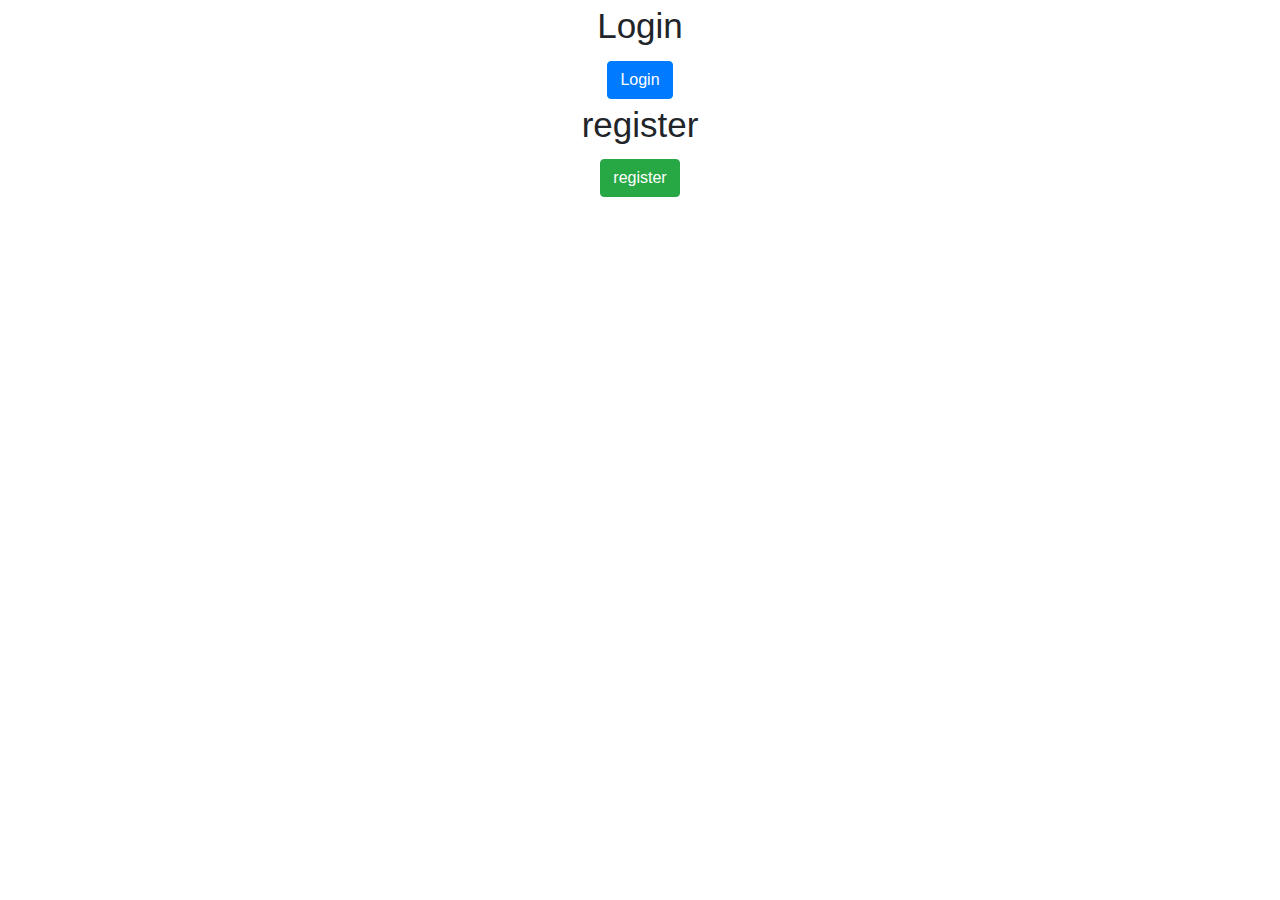
<file: templates/index.html>
<!-- /templates/index.html -->
<html>
	<head style="text-align: center; background: navy">
		<link rel="stylesheet" href="https://stackpath.bootstrapcdn.com/bootstrap/4.3.1/css/bootstrap.min.css" integrity="sha384-ggOyR0iXCbMQv3Xipma34MD+dH/1fQ784/j6cY/iJTQUOhcWr7x9JvoRxT2MZw1T" crossorigin="anonymous">
    </head>
    <body>
		<div style="text-align: center;">
			<label style='font-size:35;'>Login</label><br>
			<a href="/login"><button class='btn btn-primary'>Login</button></a><br>
			<label style='font-size:35;'>register</label><br>
			<a href="/reg"><button class='btn btn-success' >register</button></a>
		</div>
		
    </body>
</html>
</file>
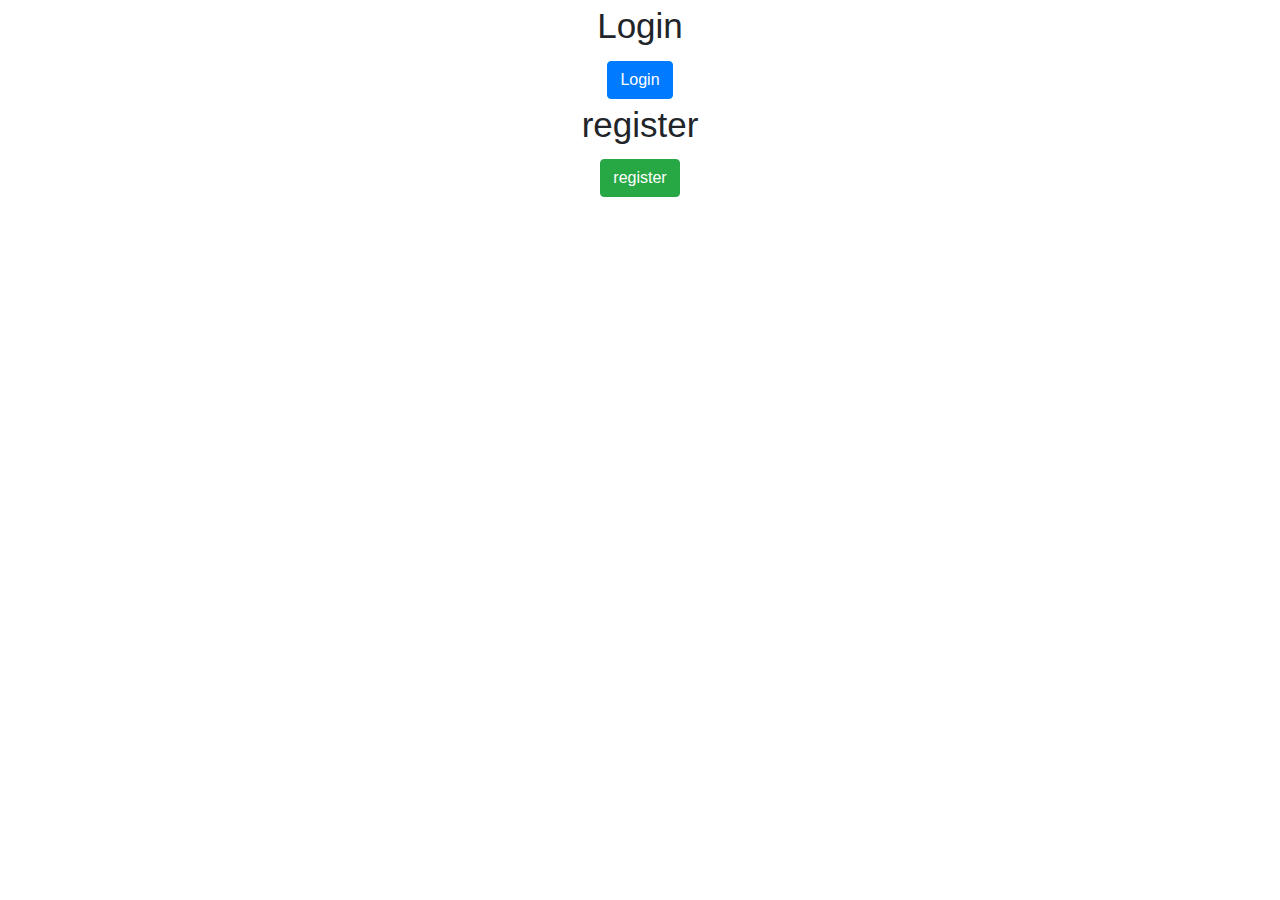
<file: app/templates/auth/index.html>
<!-- /templates/index.html -->
<html>
	<head style="text-align: center; background: navy">
		<link rel="stylesheet" href="https://stackpath.bootstrapcdn.com/bootstrap/4.3.1/css/bootstrap.min.css" integrity="sha384-ggOyR0iXCbMQv3Xipma34MD+dH/1fQ784/j6cY/iJTQUOhcWr7x9JvoRxT2MZw1T" crossorigin="anonymous">
    </head>
    <body>
	
		<div style="text-align: center;">
			<label style='font-size:35;'>Login</label><br>
			<a href="/login"><button class='btn btn-primary'>Login</button></a><br>
			<label style='font-size:35;'>register</label><br>
			<a href="/reg"><button class='btn btn-success' >register</button></a>
		</div>
		
    </body>
</html>
</file>
